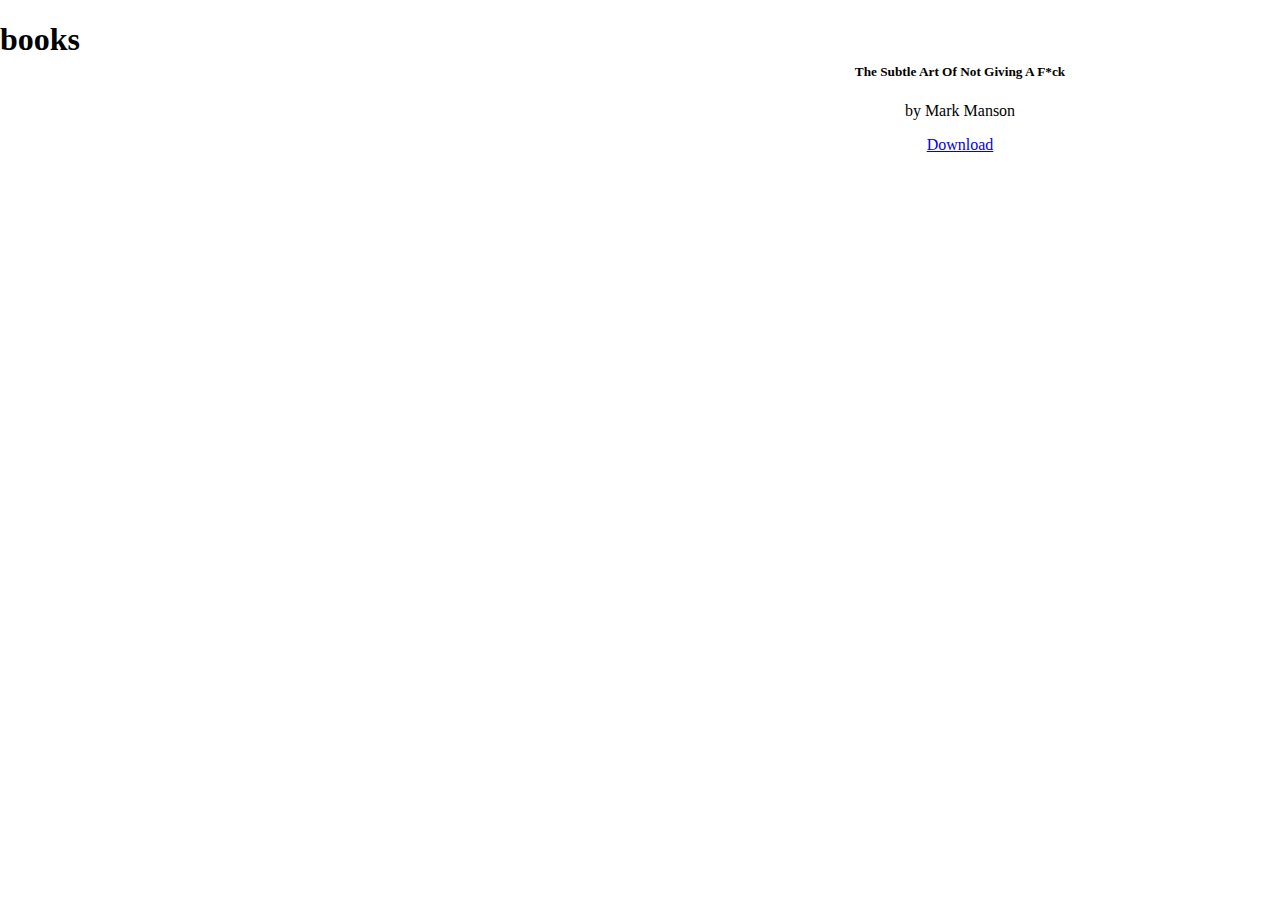
<file: html/books.html>
<!DOCTYPE html>
<html lang="en" dir="ltr">
  <head>
    <meta charset="utf-8">
    <title>books</title>
    <link href="../favicons/books.ico" rel="icon"/>
    <link rel="stylesheet" href="../css/style.css">
    <link rel="stylesheet" href="https://stackpath.bootstrapcdn.com/bootstrap/4.4.0/css/bootstrap.min.css" integrity="sha384-SI27wrMjH3ZZ89r4o+fGIJtnzkAnFs3E4qz9DIYioCQ5l9Rd/7UAa8DHcaL8jkWt" crossorigin="anonymous">
  </head>
  <body>
    <div class="container-flow">
      <div class="row">
        <div class="col" id="left">
          <h1 class="display-1">books</h1>
        </div>
        <div class="col" id="right">
          <div class="card text-center" style="margin-top: 10%;">
            <div class="card-body">
              <h5 class="card-title">The Subtle Art Of Not Giving A F*ck</h5>
              <p class="card-text">by Mark Manson</p>
              <a href="https://drive.google.com/file/d/1DDXeT2_DXUmT92vtY5NsgV9h1A9mWtNf/view?usp=sharing" class="btn btn-primary">Download</a>
            </div>
          </div>
        </div>
      </div>
    </div>

    <script src="https://code.jquery.com/jquery-3.4.1.slim.min.js" integrity="sha384-J6qa4849blE2+poT4WnyKhv5vZF5SrPo0iEjwBvKU7imGFAV0wwj1yYfoRSJoZ+n" crossorigin="anonymous"></script>
    <script src="https://cdn.jsdelivr.net/npm/popper.js@1.16.0/dist/umd/popper.min.js" integrity="sha384-Q6E9RHvbIyZFJoft+2mJbHaEWldlvI9IOYy5n3zV9zzTtmI3UksdQRVvoxMfooAo" crossorigin="anonymous"></script>
    <script src="https://stackpath.bootstrapcdn.com/bootstrap/4.4.0/js/bootstrap.min.js" integrity="sha384-3qaqj0lc6sV/qpzrc1N5DC6i1VRn/HyX4qdPaiEFbn54VjQBEU341pvjz7Dv3n6P" crossorigin="anonymous"></script>
  </body>
</html>
</file>
<file: css/style.css>
#left {
  text-align: left;
  height:100%;
  position: absolute;
  top: 0px;
  bottom: 0;
  left: 0;
  width: 50%;
}

#right {
  height:100%;
  text-align: center;
  position: absolute;
  top: 0;
  bottom: 0;
  right: 0;
  overflow-y: scroll;
  width: 50%;
}
</file>
